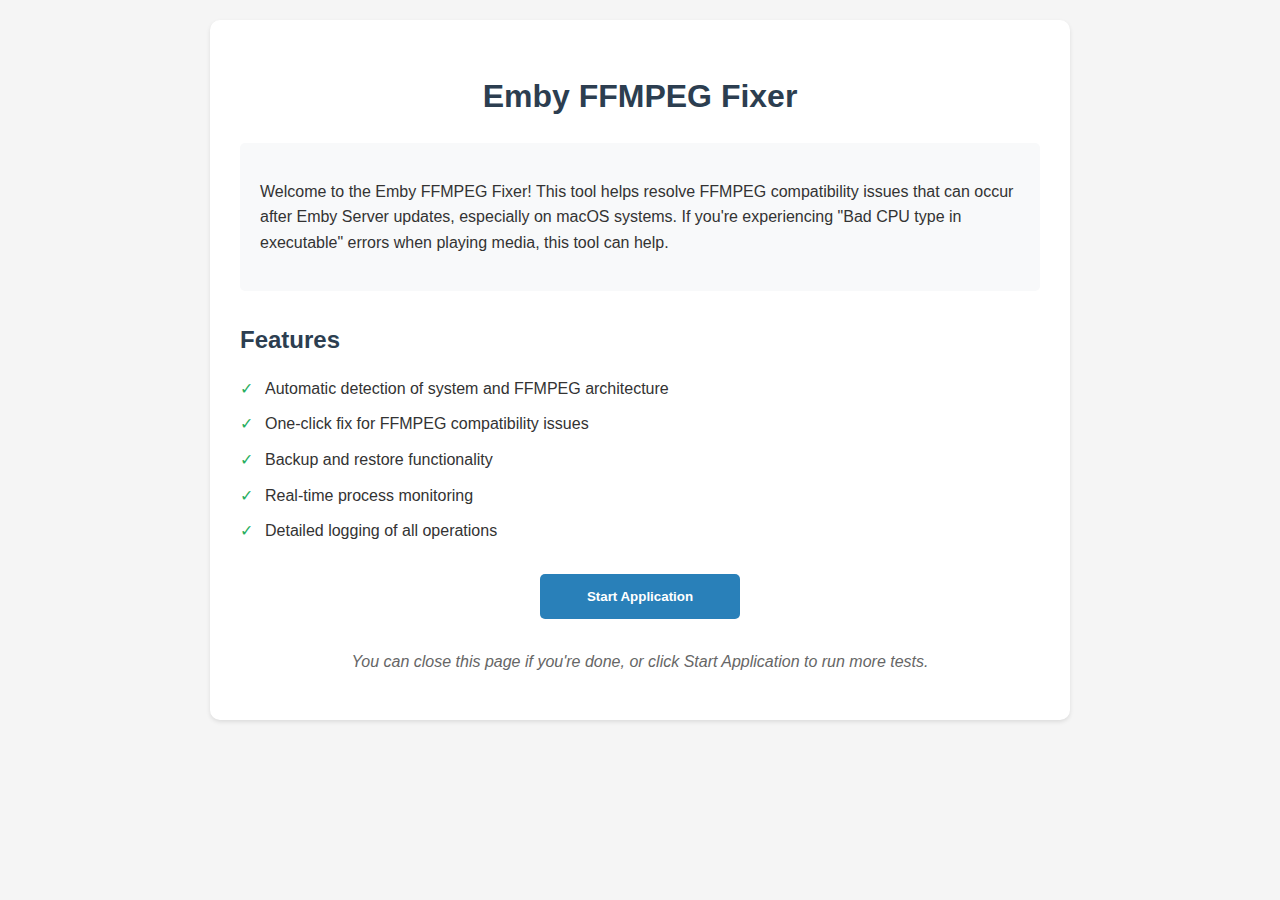
<file: index.html>
<!DOCTYPE html>
<html lang="en">
<head>
    <meta charset="UTF-8">
    <meta name="viewport" content="width=device-width, initial-scale=1.0">
    <title>Emby FFMPEG Fixer - Start</title>
    <style>
        body {
            font-family: -apple-system, BlinkMacSystemFont, 'Segoe UI', Roboto, Oxygen, Ubuntu, Cantarell, 'Open Sans', 'Helvetica Neue', sans-serif;
            line-height: 1.6;
            margin: 0;
            padding: 20px;
            background-color: #f5f5f5;
            color: #333;
        }
        .container {
            max-width: 800px;
            margin: 0 auto;
            background-color: white;
            padding: 30px;
            border-radius: 10px;
            box-shadow: 0 2px 4px rgba(0,0,0,0.1);
        }
        h1 {
            color: #2c3e50;
            margin-bottom: 20px;
            text-align: center;
        }
        .description {
            background-color: #f8f9fa;
            padding: 20px;
            border-radius: 5px;
            margin-bottom: 30px;
        }
        .features {
            margin-bottom: 30px;
        }
        .features h2 {
            color: #2c3e50;
            margin-bottom: 15px;
        }
        .features ul {
            list-style-type: none;
            padding: 0;
        }
        .features li {
            margin-bottom: 10px;
            padding-left: 25px;
            position: relative;
        }
        .features li:before {
            content: "✓";
            position: absolute;
            left: 0;
            color: #27ae60;
        }
        .start-button {
            display: block;
            width: 200px;
            margin: 30px auto;
            padding: 15px 30px;
            background-color: #2980b9;
            color: white;
            text-align: center;
            text-decoration: none;
            border-radius: 5px;
            font-weight: bold;
            transition: background-color 0.3s;
            border: none;
            cursor: pointer;
        }
        .start-button:hover {
            background-color: #3498db;
        }
        .status {
            text-align: center;
            margin-top: 20px;
            color: #666;
        }
        .note {
            text-align: center;
            margin-top: 20px;
            color: #666;
            font-style: italic;
        }
    </style>
</head>
<body>
    <div class="container">
        <h1>Emby FFMPEG Fixer</h1>
        
        <div class="description">
            <p>Welcome to the Emby FFMPEG Fixer! This tool helps resolve FFMPEG compatibility issues that can occur after Emby Server updates, especially on macOS systems. If you're experiencing "Bad CPU type in executable" errors when playing media, this tool can help.</p>
        </div>

        <div class="features">
            <h2>Features</h2>
            <ul>
                <li>Automatic detection of system and FFMPEG architecture</li>
                <li>One-click fix for FFMPEG compatibility issues</li>
                <li>Backup and restore functionality</li>
                <li>Real-time process monitoring</li>
                <li>Detailed logging of all operations</li>
            </ul>
        </div>

        <button id="startButton" class="start-button">Start Application</button>
        <div id="status" class="status"></div>
        <p class="note">You can close this page if you're done, or click Start Application to run more tests.</p>
    </div>

    <script>
        document.getElementById('startButton').addEventListener('click', function() {
            const button = this;
            const statusDiv = document.getElementById('status');
            
            button.disabled = true;
            button.textContent = 'Starting...';
            statusDiv.textContent = 'Starting application...';
            
            // Try to start the application
            fetch('/api/start-application', {
                method: 'POST',
                headers: {
                    'Content-Type': 'application/json'
                }
            })
            .then(response => response.json())
            .then(data => {
                if (data.success) {
                    statusDiv.textContent = 'Application started successfully. Redirecting...';
                    // Redirect to the main application page
                    window.location.href = '/main';
                } else {
                    throw new Error(data.message || 'Failed to start application');
                }
            })
            .catch(error => {
                console.error('Error:', error);
                statusDiv.textContent = 'Error: ' + error.message;
                button.disabled = false;
                button.textContent = 'Start Application';
            });
        });
    </script>
</body>
</html>
</file>
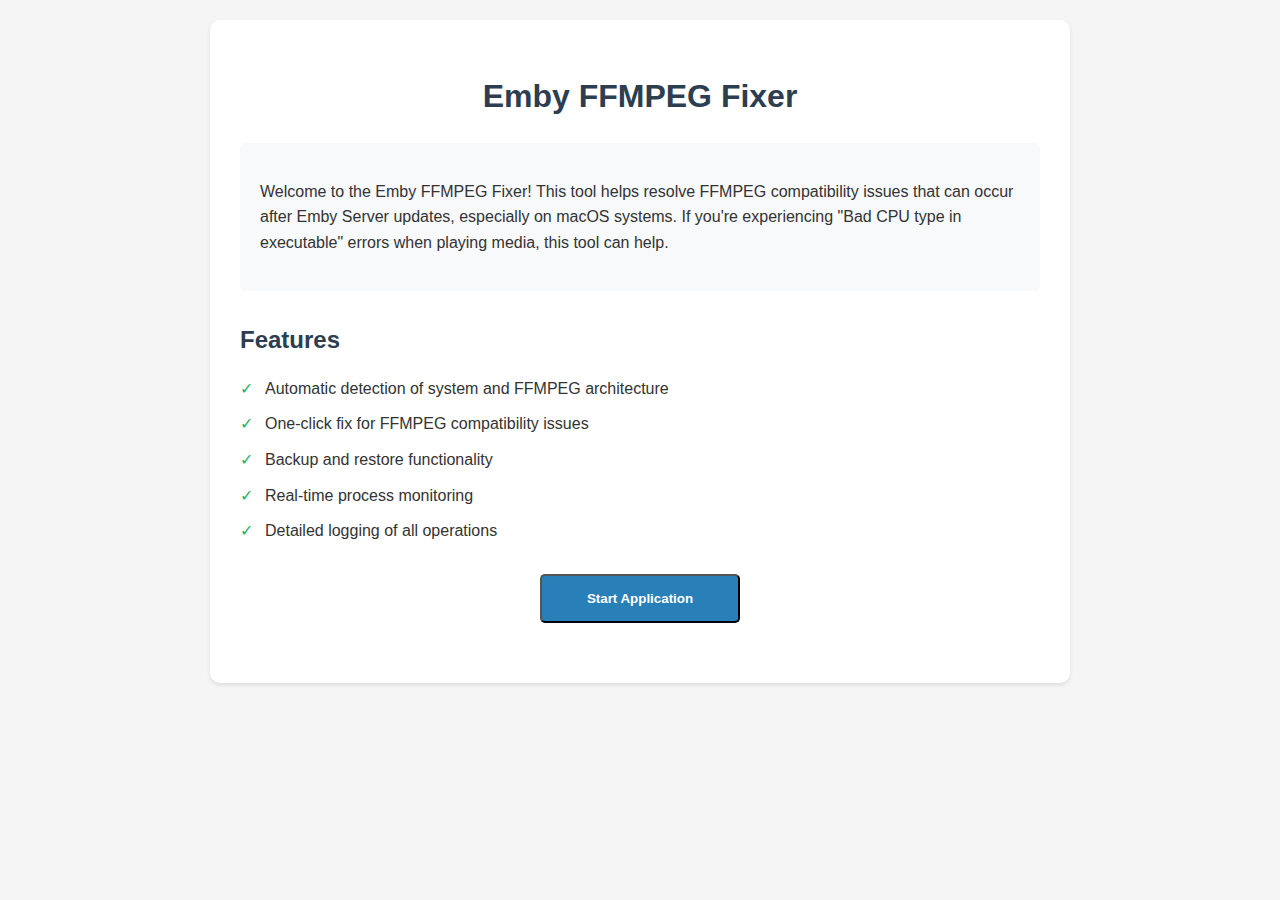
<file: static/start.html>
<!DOCTYPE html>
<html lang="en">
<head>
    <meta charset="UTF-8">
    <meta name="viewport" content="width=device-width, initial-scale=1.0">
    <title>Emby FFMPEG Fixer - Start</title>
    <style>
        body {
            font-family: -apple-system, BlinkMacSystemFont, 'Segoe UI', Roboto, Oxygen, Ubuntu, Cantarell, 'Open Sans', 'Helvetica Neue', sans-serif;
            line-height: 1.6;
            margin: 0;
            padding: 20px;
            background-color: #f5f5f5;
            color: #333;
        }
        .container {
            max-width: 800px;
            margin: 0 auto;
            background-color: white;
            padding: 30px;
            border-radius: 10px;
            box-shadow: 0 2px 4px rgba(0,0,0,0.1);
        }
        h1 {
            color: #2c3e50;
            margin-bottom: 20px;
            text-align: center;
        }
        .description {
            background-color: #f8f9fa;
            padding: 20px;
            border-radius: 5px;
            margin-bottom: 30px;
        }
        .features {
            margin-bottom: 30px;
        }
        .features h2 {
            color: #2c3e50;
            margin-bottom: 15px;
        }
        .features ul {
            list-style-type: none;
            padding: 0;
        }
        .features li {
            margin-bottom: 10px;
            padding-left: 25px;
            position: relative;
        }
        .features li:before {
            content: "✓";
            position: absolute;
            left: 0;
            color: #27ae60;
        }
        .start-button {
            display: block;
            width: 200px;
            margin: 30px auto;
            padding: 15px 30px;
            background-color: #2980b9;
            color: white;
            text-align: center;
            text-decoration: none;
            border-radius: 5px;
            font-weight: bold;
            transition: background-color 0.3s;
        }
        .start-button:hover {
            background-color: #3498db;
            cursor: pointer;
        }
        .status {
            text-align: center;
            margin-top: 20px;
            color: #666;
        }
    </style>
</head>
<body>
    <div class="container">
        <h1>Emby FFMPEG Fixer</h1>
        
        <div class="description">
            <p>Welcome to the Emby FFMPEG Fixer! This tool helps resolve FFMPEG compatibility issues that can occur after Emby Server updates, especially on macOS systems. If you're experiencing "Bad CPU type in executable" errors when playing media, this tool can help.</p>
        </div>

        <div class="features">
            <h2>Features</h2>
            <ul>
                <li>Automatic detection of system and FFMPEG architecture</li>
                <li>One-click fix for FFMPEG compatibility issues</li>
                <li>Backup and restore functionality</li>
                <li>Real-time process monitoring</li>
                <li>Detailed logging of all operations</li>
            </ul>
        </div>

        <button id="startButton" class="start-button">Start Application</button>
        <div id="status" class="status"></div>
    </div>

    <script>
        document.getElementById('startButton').addEventListener('click', function() {
            const statusDiv = document.getElementById('status');
            statusDiv.textContent = 'Starting application...';
            
            fetch('http://mymoviesandtv.site:5050/api/start-application', {
                method: 'POST',
                headers: {
                    'Content-Type': 'application/json'
                }
            })
            .then(response => response.json())
            .then(data => {
                if (data.success) {
                    statusDiv.textContent = 'Application started successfully. Redirecting...';
                    setTimeout(() => {
                        window.location.href = 'http://mymoviesandtv.site:5050/main';
                    }, 1000);
                } else {
                    throw new Error(data.message || 'Failed to start application');
                }
            })
            .catch(error => {
                statusDiv.textContent = 'Error: ' + error.message;
            });
        });
    </script>
</body>
</html>
</file>
